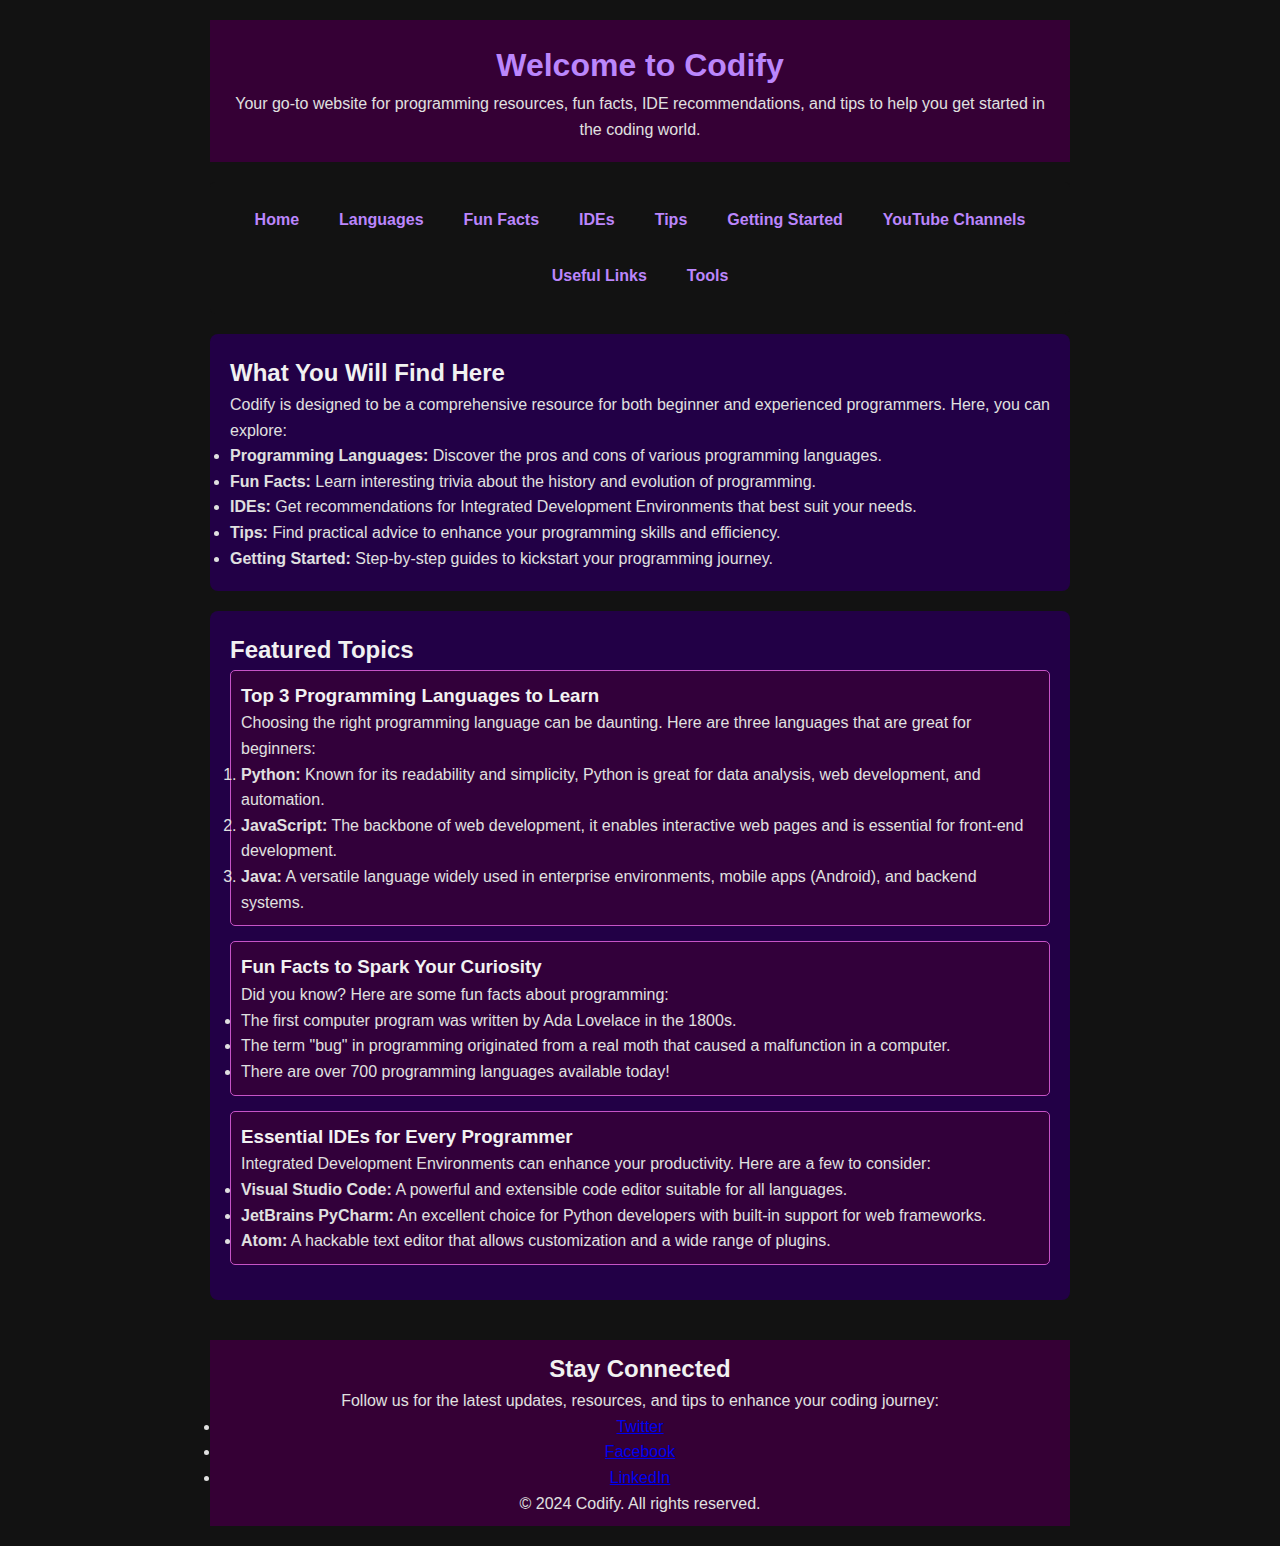
<file: index.html>
<!DOCTYPE html>
<html lang="en">
<head>
  <meta charset="UTF-8">
  <meta name="viewport" content="width=device-width, initial-scale=1.0">
  <title>Codify - Your Programming Resource Hub</title>
  <link rel="stylesheet" href="style.css">
  <script defer src="scripts.js"></script>
</head>
<body>
  <div class="container">
    <header>
      <h1>Welcome to Codify</h1>
      <p>Your go-to website for programming resources, fun facts, IDE recommendations, and tips to help you get started in the coding world.</p>
    </header>
    
    <nav>
      <a href="index.html">Home</a>
      <a href="languages.html">Languages</a>
      <a href="fun-facts.html">Fun Facts</a>
      <a href="ides.html">IDEs</a>
      <a href="tips.html">Tips</a>
      <a href="getting-started.html">Getting Started</a>
      <a href="youtube.html">YouTube Channels</a>
      <a href="links.html">Useful Links</a>
      <a href="tools.html">Tools</a>
    </nav>

    <section id="intro">
      <h2>What You Will Find Here</h2>
      <p>Codify is designed to be a comprehensive resource for both beginner and experienced programmers. Here, you can explore:</p>
      <ul>
        <li><strong>Programming Languages:</strong> Discover the pros and cons of various programming languages.</li>
        <li><strong>Fun Facts:</strong> Learn interesting trivia about the history and evolution of programming.</li>
        <li><strong>IDEs:</strong> Get recommendations for Integrated Development Environments that best suit your needs.</li>
        <li><strong>Tips:</strong> Find practical advice to enhance your programming skills and efficiency.</li>
        <li><strong>Getting Started:</strong> Step-by-step guides to kickstart your programming journey.</li>
      </ul>
    </section>

    <section id="featured">
      <h2>Featured Topics</h2>
      <div class="feature">
        <h3>Top 3 Programming Languages to Learn</h3>
        <p>Choosing the right programming language can be daunting. Here are three languages that are great for beginners:</p>
        <ol>
          <li><strong>Python:</strong> Known for its readability and simplicity, Python is great for data analysis, web development, and automation.</li>
          <li><strong>JavaScript:</strong> The backbone of web development, it enables interactive web pages and is essential for front-end development.</li>
          <li><strong>Java:</strong> A versatile language widely used in enterprise environments, mobile apps (Android), and backend systems.</li>
        </ol>
      </div>

      <div class="feature">
        <h3>Fun Facts to Spark Your Curiosity</h3>
        <p>Did you know? Here are some fun facts about programming:</p>
        <ul>
          <li>The first computer program was written by Ada Lovelace in the 1800s.</li>
          <li>The term "bug" in programming originated from a real moth that caused a malfunction in a computer.</li>
          <li>There are over 700 programming languages available today!</li>
        </ul>
      </div>

      <div class="feature">
        <h3>Essential IDEs for Every Programmer</h3>
        <p>Integrated Development Environments can enhance your productivity. Here are a few to consider:</p>
        <ul>
          <li><strong>Visual Studio Code:</strong> A powerful and extensible code editor suitable for all languages.</li>
          <li><strong>JetBrains PyCharm:</strong> An excellent choice for Python developers with built-in support for web frameworks.</li>
          <li><strong>Atom:</strong> A hackable text editor that allows customization and a wide range of plugins.</li>
        </ul>
      </div>
    </section>

    <footer>
      <h2>Stay Connected</h2>
      <p>Follow us for the latest updates, resources, and tips to enhance your coding journey:</p>
      <ul>
        <li><a href="https://twitter.com/" target="_blank">Twitter</a></li>
        <li><a href="https://www.facebook.com/" target="_blank">Facebook</a></li>
        <li><a href="https://www.linkedin.com/" target="_blank">LinkedIn</a></li>
      </ul>
      <p>&copy; 2024 Codify. All rights reserved.</p>
    </footer>
  </div>
</body>
</html>
</file>
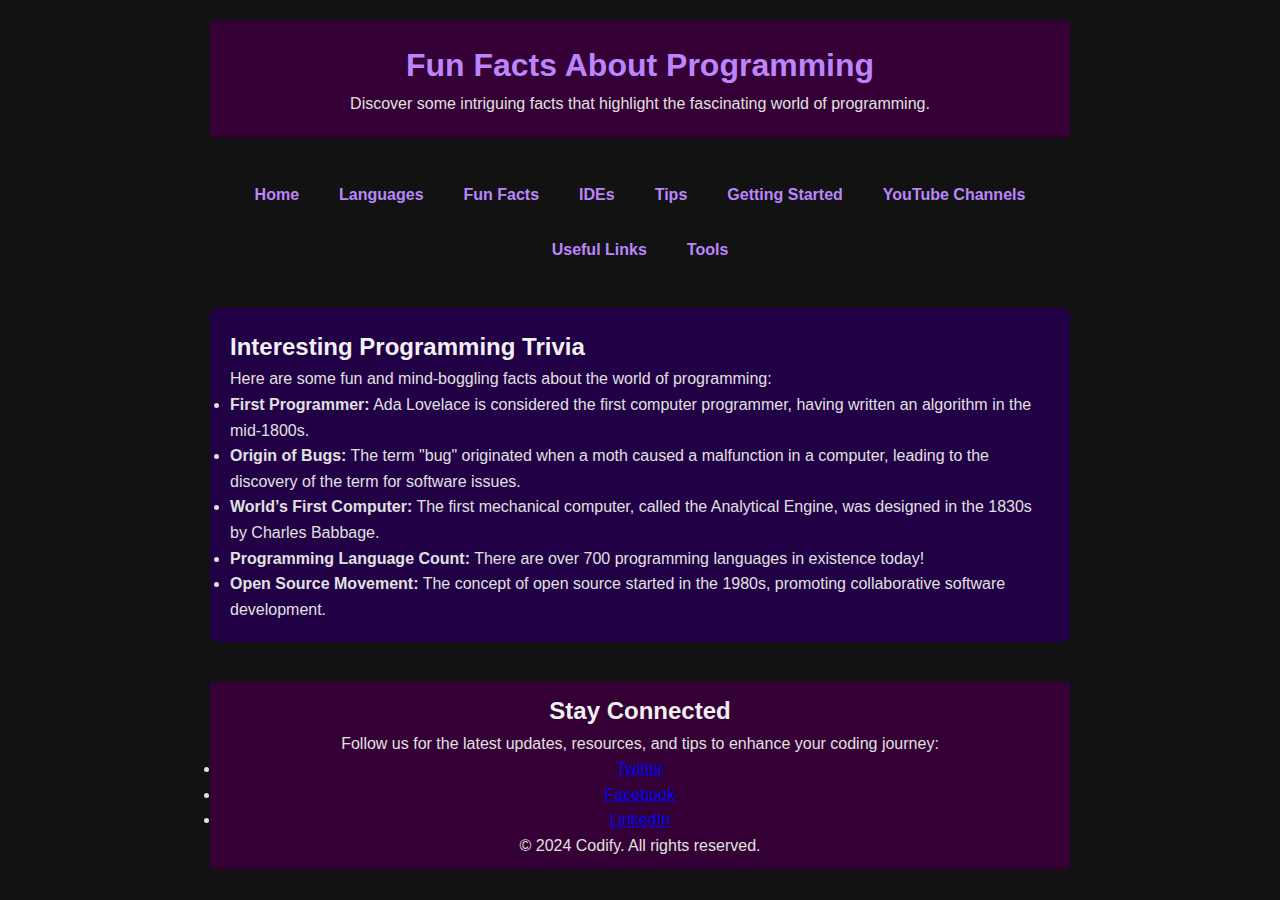
<file: fun-facts.html>
<!DOCTYPE html>
<html lang="en">
<head>
  <meta charset="UTF-8">
  <meta name="viewport" content="width=device-width, initial-scale=1.0">
  <title>Codify - Fun Facts</title>
  <link rel="stylesheet" href="style.css">
  <script defer src="scripts.js"></script>
</head>
<body>
  <div class="container">
    <header>
      <h1>Fun Facts About Programming</h1>
      <p>Discover some intriguing facts that highlight the fascinating world of programming.</p>
    </header>
    
    <nav>
      <a href="index.html">Home</a>
      <a href="languages.html">Languages</a>
      <a href="fun-facts.html">Fun Facts</a>
      <a href="ides.html">IDEs</a>
      <a href="tips.html">Tips</a>
      <a href="getting-started.html">Getting Started</a>
      <a href="youtube.html">YouTube Channels</a>
      <a href="links.html">Useful Links</a>
      <a href="tools.html">Tools</a>
    </nav>

    <section>
      <h2>Interesting Programming Trivia</h2>
      <p>Here are some fun and mind-boggling facts about the world of programming:</p>
      <ul>
        <li><strong>First Programmer:</strong> Ada Lovelace is considered the first computer programmer, having written an algorithm in the mid-1800s.</li>
        <li><strong>Origin of Bugs:</strong> The term "bug" originated when a moth caused a malfunction in a computer, leading to the discovery of the term for software issues.</li>
        <li><strong>World’s First Computer:</strong> The first mechanical computer, called the Analytical Engine, was designed in the 1830s by Charles Babbage.</li>
        <li><strong>Programming Language Count:</strong> There are over 700 programming languages in existence today!</li>
        <li><strong>Open Source Movement:</strong> The concept of open source started in the 1980s, promoting collaborative software development.</li>
      </ul>
    </section>

    <footer>
      <h2>Stay Connected</h2>
      <p>Follow us for the latest updates, resources, and tips to enhance your coding journey:</p>
      <ul>
        <li><a href="https://twitter.com/" target="_blank">Twitter</a></li>
        <li><a href="https://www.facebook.com/" target="_blank">Facebook</a></li>
        <li><a href="https://www.linkedin.com/" target="_blank">LinkedIn</a></li>
      </ul>
      <p>&copy; 2024 Codify. All rights reserved.</p>
    </footer>
  </div>
</body>
</html>
</file>
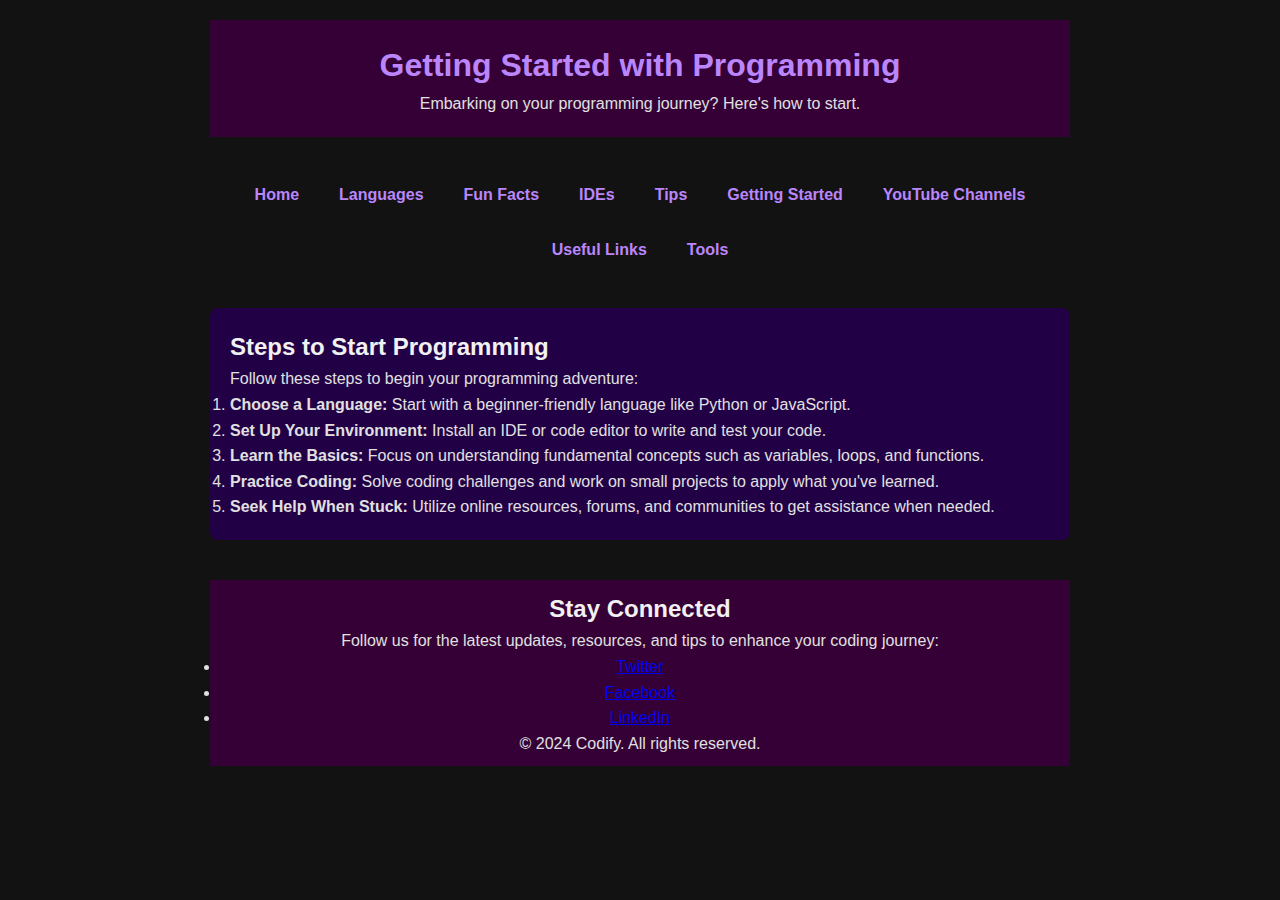
<file: getting-started.html>
<!DOCTYPE html>
<html lang="en">
<head>
  <meta charset="UTF-8">
  <meta name="viewport" content="width=device-width, initial-scale=1.0">
  <title>Codify - Getting Started</title>
  <link rel="stylesheet" href="style.css">
  <script defer src="scripts.js"></script>
</head>
<body>
  <div class="container">
    <header>
      <h1>Getting Started with Programming</h1>
      <p>Embarking on your programming journey? Here's how to start.</p>
    </header>
    
    <nav>
      <a href="index.html">Home</a>
      <a href="languages.html">Languages</a>
      <a href="fun-facts.html">Fun Facts</a>
      <a href="ides.html">IDEs</a>
      <a href="tips.html">Tips</a>
      <a href="getting-started.html">Getting Started</a>
      <a href="youtube.html">YouTube Channels</a>
      <a href="links.html">Useful Links</a>
      <a href="tools.html">Tools</a>
    </nav>

    <section>
      <h2>Steps to Start Programming</h2>
      <p>Follow these steps to begin your programming adventure:</p>
      <ol>
        <li><strong>Choose a Language:</strong> Start with a beginner-friendly language like Python or JavaScript.</li>
        <li><strong>Set Up Your Environment:</strong> Install an IDE or code editor to write and test your code.</li>
        <li><strong>Learn the Basics:</strong> Focus on understanding fundamental concepts such as variables, loops, and functions.</li>
        <li><strong>Practice Coding:</strong> Solve coding challenges and work on small projects to apply what you've learned.</li>
        <li><strong>Seek Help When Stuck:</strong> Utilize online resources, forums, and communities to get assistance when needed.</li>
      </ol>
    </section>

    <footer>
      <h2>Stay Connected</h2>
      <p>Follow us for the latest updates, resources, and tips to enhance your coding journey:</p>
      <ul>
        <li><a href="https://twitter.com/" target="_blank">Twitter</a></li>
        <li><a href="https://www.facebook.com/" target="_blank">Facebook</a></li>
        <li><a href="https://www.linkedin.com/" target="_blank">LinkedIn</a></li>
      </ul>
      <p>&copy; 2024 Codify. All rights reserved.</p>
    </footer>
  </div>
</body>
</html>
</file>
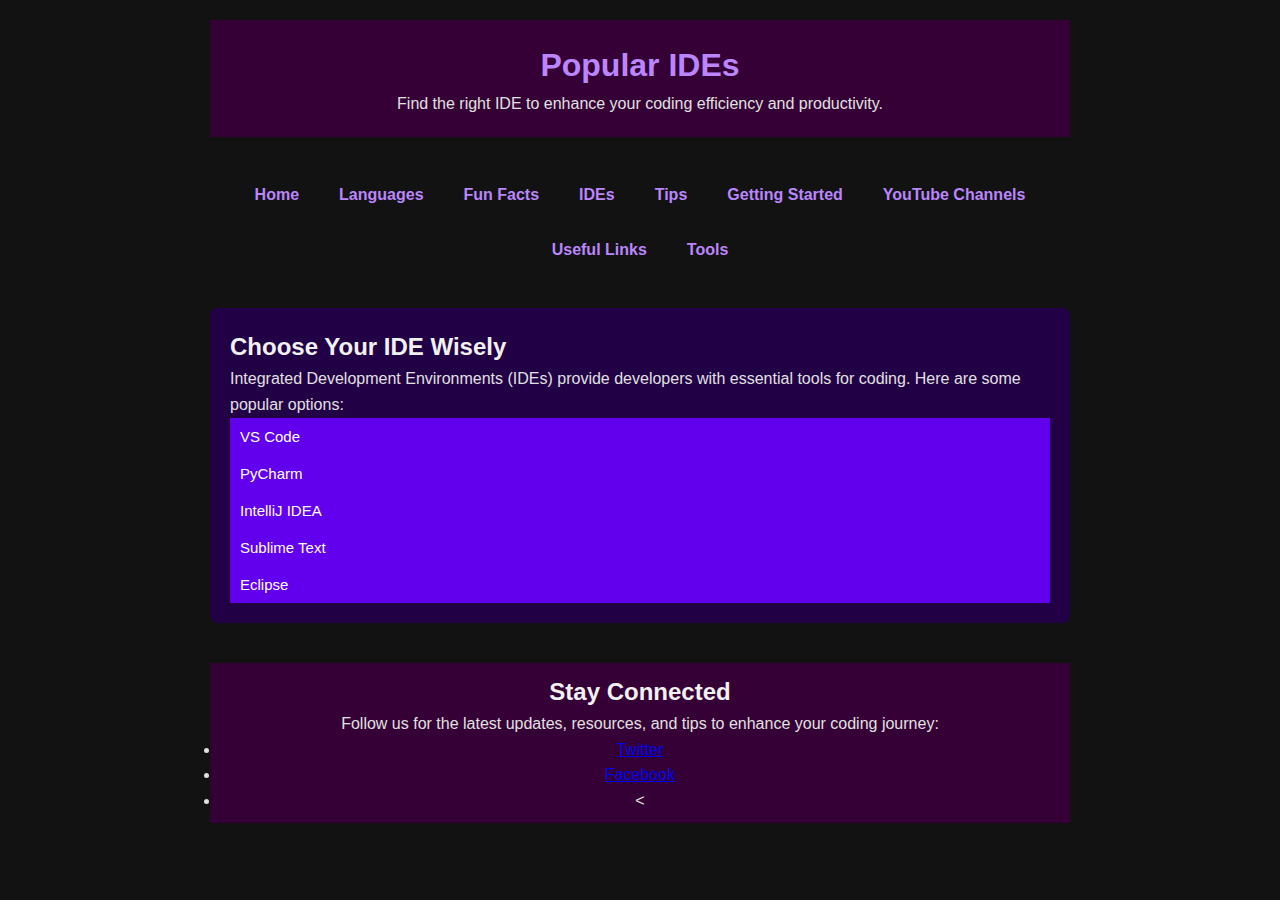
<file: ides.html>
<!DOCTYPE html>
<html lang="en">
<head>
  <meta charset="UTF-8">
  <meta name="viewport" content="width=device-width, initial-scale=1.0">
  <title>Codify - IDEs</title>
  <link rel="stylesheet" href="style.css">
  <script defer src="scripts.js"></script>
</head>
<body>
  <div class="container">
    <header>
      <h1>Popular IDEs</h1>
      <p>Find the right IDE to enhance your coding efficiency and productivity.</p>
    </header>
    
    <nav>
      <a href="index.html">Home</a>
      <a href="languages.html">Languages</a>
      <a href="fun-facts.html">Fun Facts</a>
      <a href="ides.html">IDEs</a>
      <a href="tips.html">Tips</a>
      <a href="getting-started.html">Getting Started</a>
      <a href="youtube.html">YouTube Channels</a>
      <a href="links.html">Useful Links</a>
      <a href="tools.html">Tools</a>
    </nav>

    <section>
      <h2>Choose Your IDE Wisely</h2>
      <p>Integrated Development Environments (IDEs) provide developers with essential tools for coding. Here are some popular options:</p>
      
      <button class="collapsible">VS Code</button>
      <div class="content">
        <p>A versatile, lightweight, and highly customizable editor used by developers for various languages. Great extensions available.</p>
      </div>
      
      <button class="collapsible">PyCharm</button>
      <div class="content">
        <p>Popular for Python development, offering powerful tools for debugging and code completion.</p>
      </div>
      
      <button class="collapsible">IntelliJ IDEA</button>
      <div class="content">
        <p>Great for Java development, it provides robust features for web and enterprise applications.</p>
      </div>
      
      <button class="collapsible">Sublime Text</button>
      <div class="content">
        <p>A fast, feature-rich editor with a slick interface, suitable for various programming tasks.</p>
      </div>
      
      <button class="collapsible">Eclipse</button>
      <div class="content">
        <p>An open-source IDE that is widely used for Java development and offers various plugins for other languages.</p>
      </div>
    </section>

    <footer>
      <h2>Stay Connected</h2>
      <p>Follow us for the latest updates, resources, and tips to enhance your coding journey:</p>
      <ul>
        <li><a href="https://twitter.com/" target="_blank">Twitter</a></li>
        <li><a href="https://www.facebook.com/" target="_blank">Facebook</a></li>
        <li><
</file>
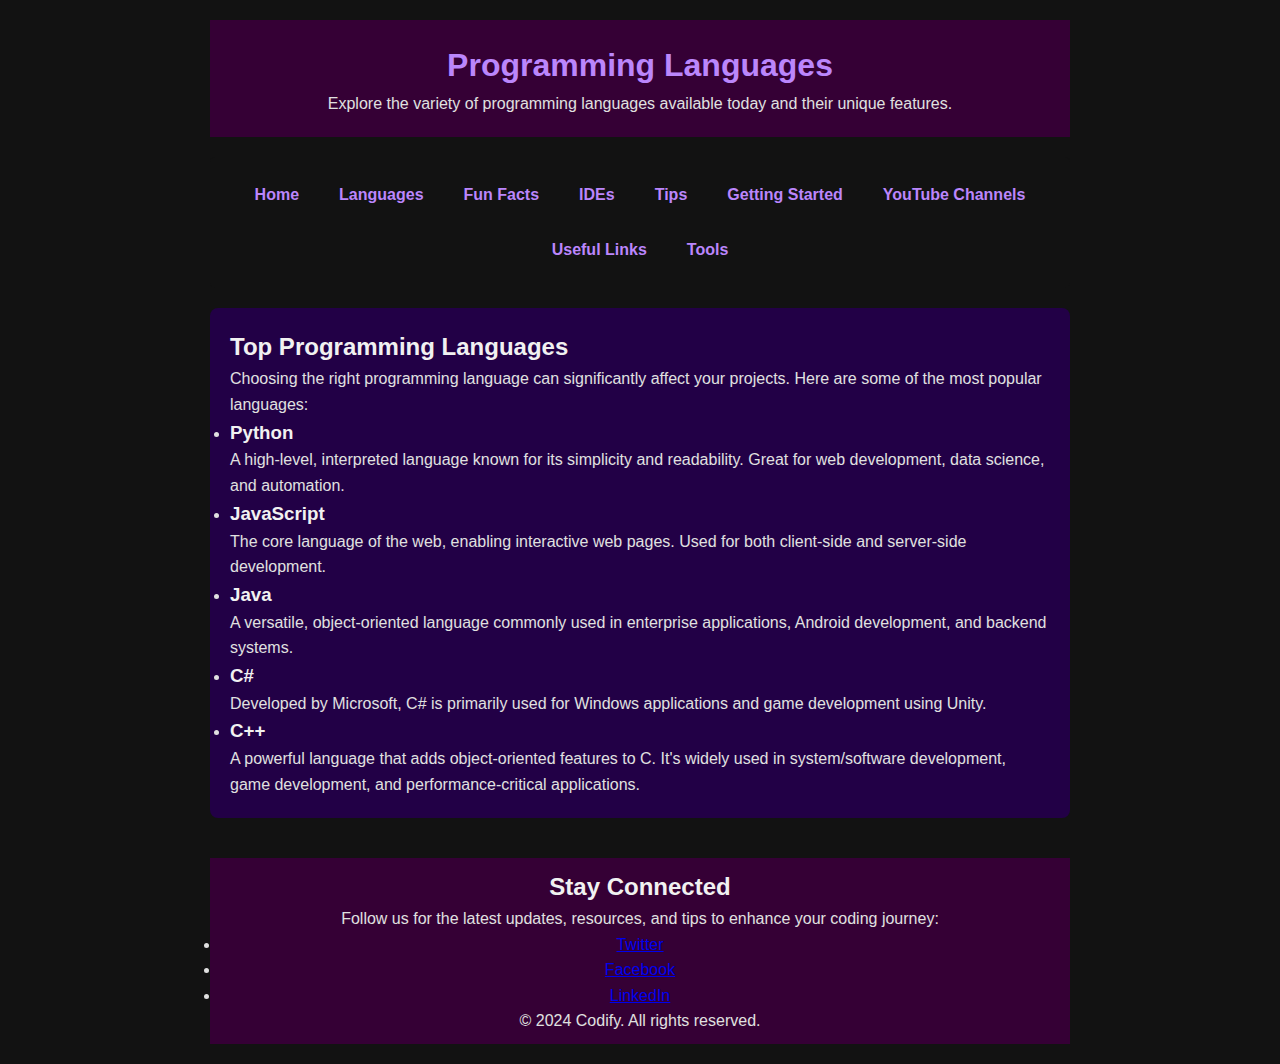
<file: languages.html>
<!DOCTYPE html>
<html lang="en">
<head>
  <meta charset="UTF-8">
  <meta name="viewport" content="width=device-width, initial-scale=1.0">
  <title>Codify - Programming Languages</title>
  <link rel="stylesheet" href="style.css">
  <script defer src="scripts.js"></script>
</head>
<body>
  <div class="container">
    <header>
      <h1>Programming Languages</h1>
      <p>Explore the variety of programming languages available today and their unique features.</p>
    </header>
    
    <nav>
      <a href="index.html">Home</a>
      <a href="languages.html">Languages</a>
      <a href="fun-facts.html">Fun Facts</a>
      <a href="ides.html">IDEs</a>
      <a href="tips.html">Tips</a>
      <a href="getting-started.html">Getting Started</a>
      <a href="youtube.html">YouTube Channels</a>
      <a href="links.html">Useful Links</a>
      <a href="tools.html">Tools</a>
    </nav>

    <section>
      <h2>Top Programming Languages</h2>
      <p>Choosing the right programming language can significantly affect your projects. Here are some of the most popular languages:</p>
      <ul>
        <li>
          <h3>Python</h3>
          <p>A high-level, interpreted language known for its simplicity and readability. Great for web development, data science, and automation.</p>
        </li>
        <li>
          <h3>JavaScript</h3>
          <p>The core language of the web, enabling interactive web pages. Used for both client-side and server-side development.</p>
        </li>
        <li>
          <h3>Java</h3>
          <p>A versatile, object-oriented language commonly used in enterprise applications, Android development, and backend systems.</p>
        </li>
        <li>
          <h3>C#</h3>
          <p>Developed by Microsoft, C# is primarily used for Windows applications and game development using Unity.</p>
        </li>
        <li>
          <h3>C++</h3>
          <p>A powerful language that adds object-oriented features to C. It's widely used in system/software development, game development, and performance-critical applications.</p>
        </li>
      </ul>
    </section>

    <footer>
      <h2>Stay Connected</h2>
      <p>Follow us for the latest updates, resources, and tips to enhance your coding journey:</p>
      <ul>
        <li><a href="https://twitter.com/" target="_blank">Twitter</a></li>
        <li><a href="https://www.facebook.com/" target="_blank">Facebook</a></li>
        <li><a href="https://www.linkedin.com/" target="_blank">LinkedIn</a></li>
      </ul>
      <p>&copy; 2024 Codify. All rights reserved.</p>
    </footer>
  </div>
</body>
</html>
</file>
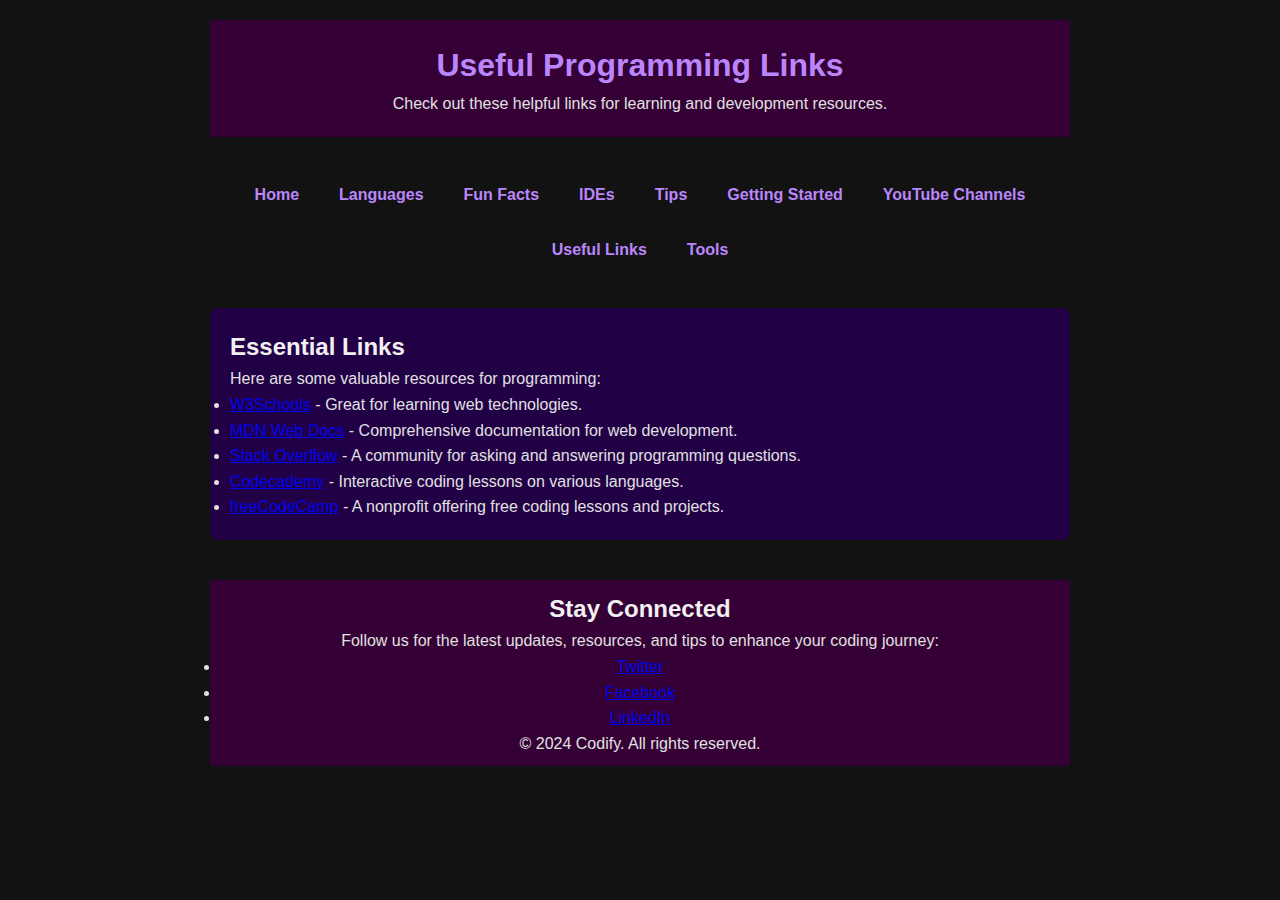
<file: links.html>
<!DOCTYPE html>
<html lang="en">
<head>
  <meta charset="UTF-8">
  <meta name="viewport" content="width=device-width, initial-scale=1.0">
  <title>Codify - Useful Links</title>
  <link rel="stylesheet" href="style.css">
  <script defer src="scripts.js"></script>
</head>
<body>
  <div class="container">
    <header>
      <h1>Useful Programming Links</h1>
      <p>Check out these helpful links for learning and development resources.</p>
    </header>
    
    <nav>
      <a href="index.html">Home</a>
      <a href="languages.html">Languages</a>
      <a href="fun-facts.html">Fun Facts</a>
      <a href="ides.html">IDEs</a>
      <a href="tips.html">Tips</a>
      <a href="getting-started.html">Getting Started</a>
      <a href="youtube.html">YouTube Channels</a>
      <a href="links.html">Useful Links</a>
      <a href="tools.html">Tools</a>
    </nav>

    <section>
      <h2>Essential Links</h2>
      <p>Here are some valuable resources for programming:</p>
      <ul>
        <li><a href="https://www.w3schools.com/" target="_blank">W3Schools</a> - Great for learning web technologies.</li>
        <li><a href="https://developer.mozilla.org/" target="_blank">MDN Web Docs</a> - Comprehensive documentation for web development.</li>
        <li><a href="https://stackoverflow.com/" target="_blank">Stack Overflow</a> - A community for asking and answering programming questions.</li>
        <li><a href="https://www.codecademy.com/" target="_blank">Codecademy</a> - Interactive coding lessons on various languages.</li>
        <li><a href="https://www.freecodecamp.org/" target="_blank">freeCodeCamp</a> - A nonprofit offering free coding lessons and projects.</li>
      </ul>
    </section>

    <footer>
      <h2>Stay Connected</h2>
      <p>Follow us for the latest updates, resources, and tips to enhance your coding journey:</p>
      <ul>
        <li><a href="https://twitter.com/" target="_blank">Twitter</a></li>
        <li><a href="https://www.facebook.com/" target="_blank">Facebook</a></li>
        <li><a href="https://www.linkedin.com/" target="_blank">LinkedIn</a></li>
      </ul>
      <p>&copy; 2024 Codify. All rights reserved.</p>
    </footer>
  </div>
</body>
</html>
</file>
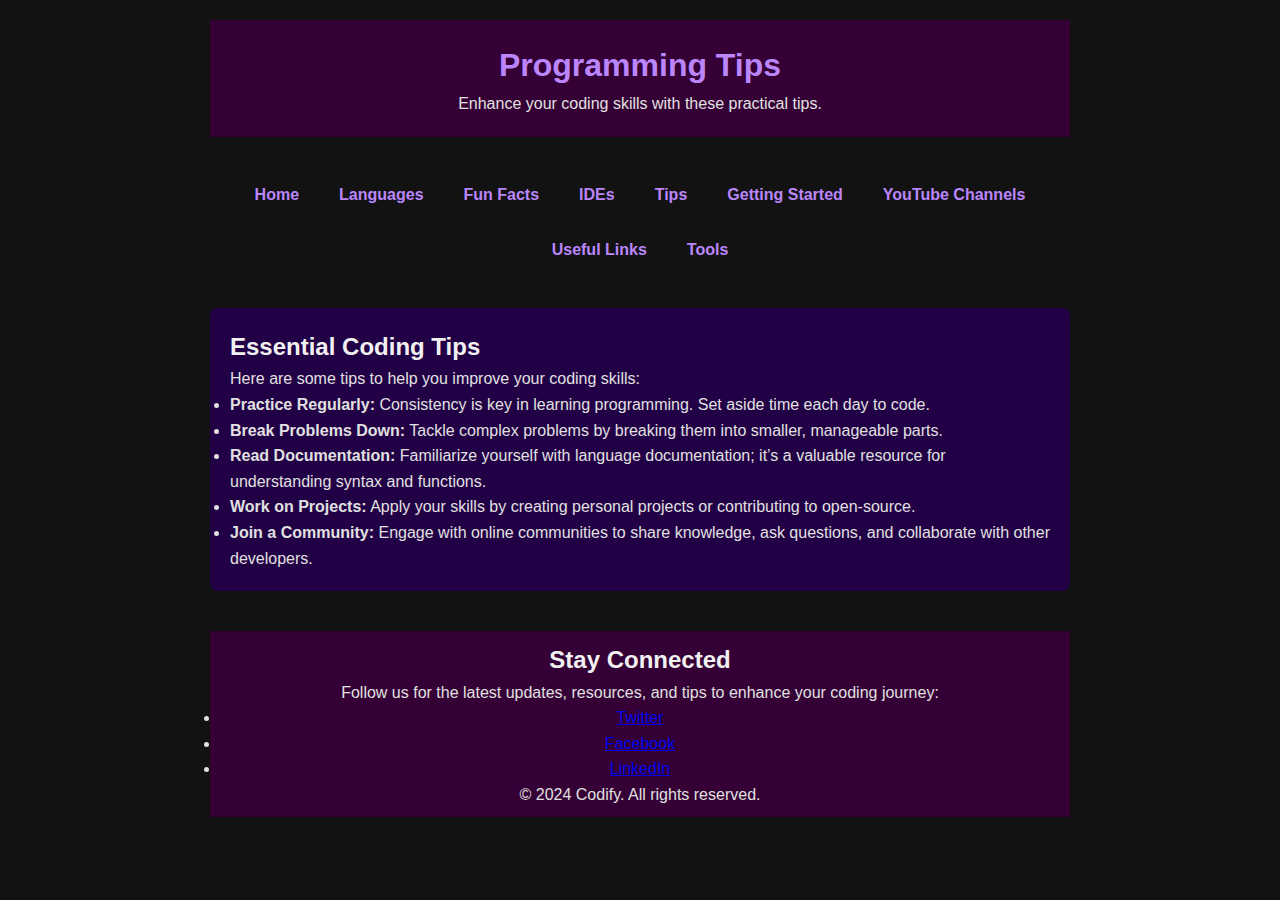
<file: tips.html>
<!DOCTYPE html>
<html lang="en">
<head>
  <meta charset="UTF-8">
  <meta name="viewport" content="width=device-width, initial-scale=1.0">
  <title>Codify - Tips</title>
  <link rel="stylesheet" href="style.css">
  <script defer src="scripts.js"></script>
</head>
<body>
  <div class="container">
    <header>
      <h1>Programming Tips</h1>
      <p>Enhance your coding skills with these practical tips.</p>
    </header>
    
    <nav>
      <a href="index.html">Home</a>
      <a href="languages.html">Languages</a>
      <a href="fun-facts.html">Fun Facts</a>
      <a href="ides.html">IDEs</a>
      <a href="tips.html">Tips</a>
      <a href="getting-started.html">Getting Started</a>
      <a href="youtube.html">YouTube Channels</a>
      <a href="links.html">Useful Links</a>
      <a href="tools.html">Tools</a>
    </nav>

    <section>
      <h2>Essential Coding Tips</h2>
      <p>Here are some tips to help you improve your coding skills:</p>
      <ul>
        <li><strong>Practice Regularly:</strong> Consistency is key in learning programming. Set aside time each day to code.</li>
        <li><strong>Break Problems Down:</strong> Tackle complex problems by breaking them into smaller, manageable parts.</li>
        <li><strong>Read Documentation:</strong> Familiarize yourself with language documentation; it’s a valuable resource for understanding syntax and functions.</li>
        <li><strong>Work on Projects:</strong> Apply your skills by creating personal projects or contributing to open-source.</li>
        <li><strong>Join a Community:</strong> Engage with online communities to share knowledge, ask questions, and collaborate with other developers.</li>
      </ul>
    </section>

    <footer>
      <h2>Stay Connected</h2>
      <p>Follow us for the latest updates, resources, and tips to enhance your coding journey:</p>
      <ul>
        <li><a href="https://twitter.com/" target="_blank">Twitter</a></li>
        <li><a href="https://www.facebook.com/" target="_blank">Facebook</a></li>
        <li><a href="https://www.linkedin.com/" target="_blank">LinkedIn</a></li>
      </ul>
      <p>&copy; 2024 Codify. All rights reserved.</p>
    </footer>
  </div>
</body>
</html>
</file>
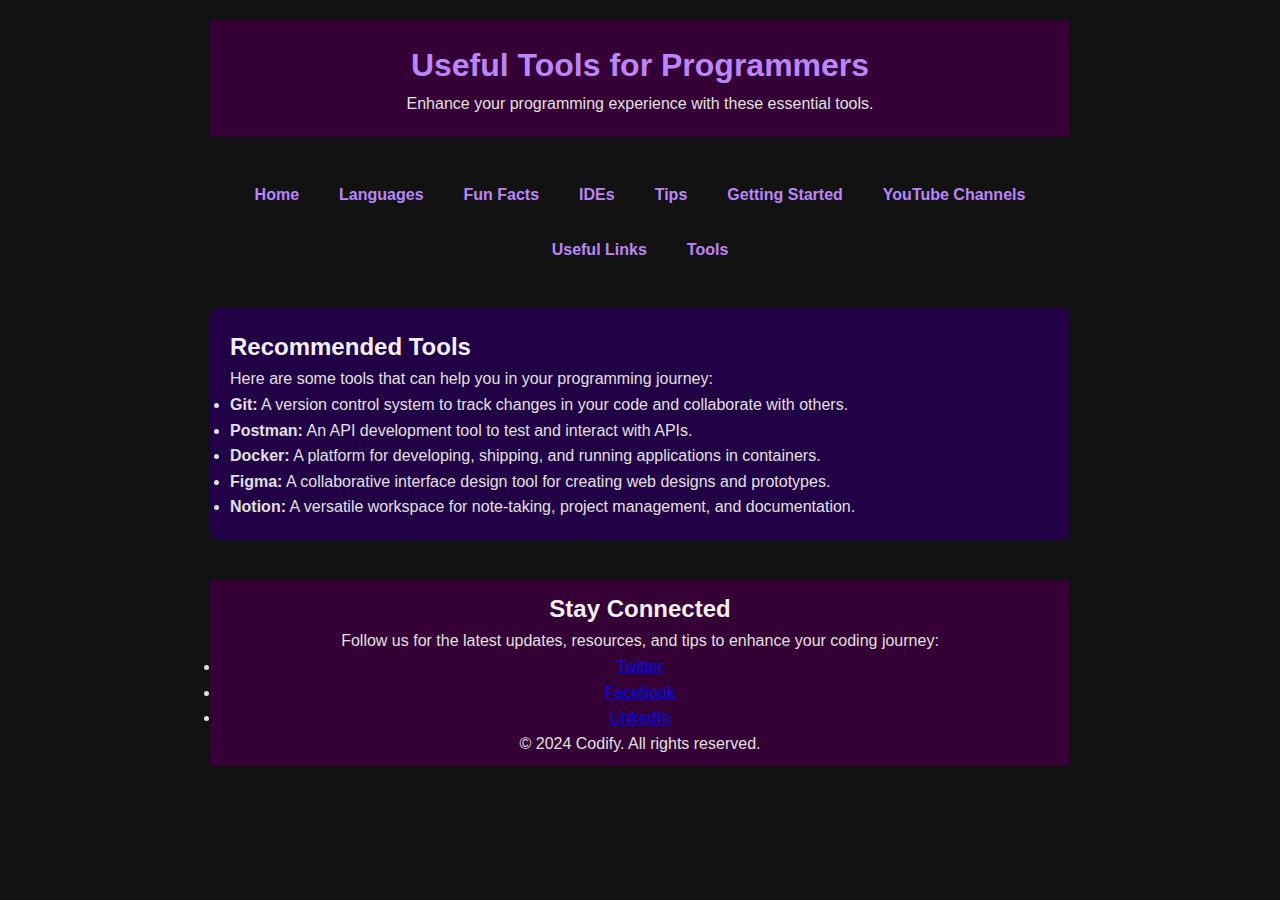
<file: tools.html>
<!DOCTYPE html>
<html lang="en">
<head>
  <meta charset="UTF-8">
  <meta name="viewport" content="width=device-width, initial-scale=1.0">
  <title>Codify - Tools</title>
  <link rel="stylesheet" href="style.css">
  <script defer src="scripts.js"></script>
</head>
<body>
  <div class="container">
    <header>
      <h1>Useful Tools for Programmers</h1>
      <p>Enhance your programming experience with these essential tools.</p>
    </header>
    
    <nav>
      <a href="index.html">Home</a>
      <a href="languages.html">Languages</a>
      <a href="fun-facts.html">Fun Facts</a>
      <a href="ides.html">IDEs</a>
      <a href="tips.html">Tips</a>
      <a href="getting-started.html">Getting Started</a>
      <a href="youtube.html">YouTube Channels</a>
      <a href="links.html">Useful Links</a>
      <a href="tools.html">Tools</a>
    </nav>

    <section>
      <h2>Recommended Tools</h2>
      <p>Here are some tools that can help you in your programming journey:</p>
      <ul>
        <li><strong>Git:</strong> A version control system to track changes in your code and collaborate with others.</li>
        <li><strong>Postman:</strong> An API development tool to test and interact with APIs.</li>
        <li><strong>Docker:</strong> A platform for developing, shipping, and running applications in containers.</li>
        <li><strong>Figma:</strong> A collaborative interface design tool for creating web designs and prototypes.</li>
        <li><strong>Notion:</strong> A versatile workspace for note-taking, project management, and documentation.</li>
      </ul>
    </section>

    <footer>
      <h2>Stay Connected</h2>
      <p>Follow us for the latest updates, resources, and tips to enhance your coding journey:</p>
      <ul>
        <li><a href="https://twitter.com/" target="_blank">Twitter</a></li>
        <li><a href="https://www.facebook.com/" target="_blank">Facebook</a></li>
        <li><a href="https://www.linkedin.com/" target="_blank">LinkedIn</a></li>
      </ul>
      <p>&copy; 2024 Codify. All rights reserved.</p>
    </footer>
  </div>
</body>
</html>
</file>
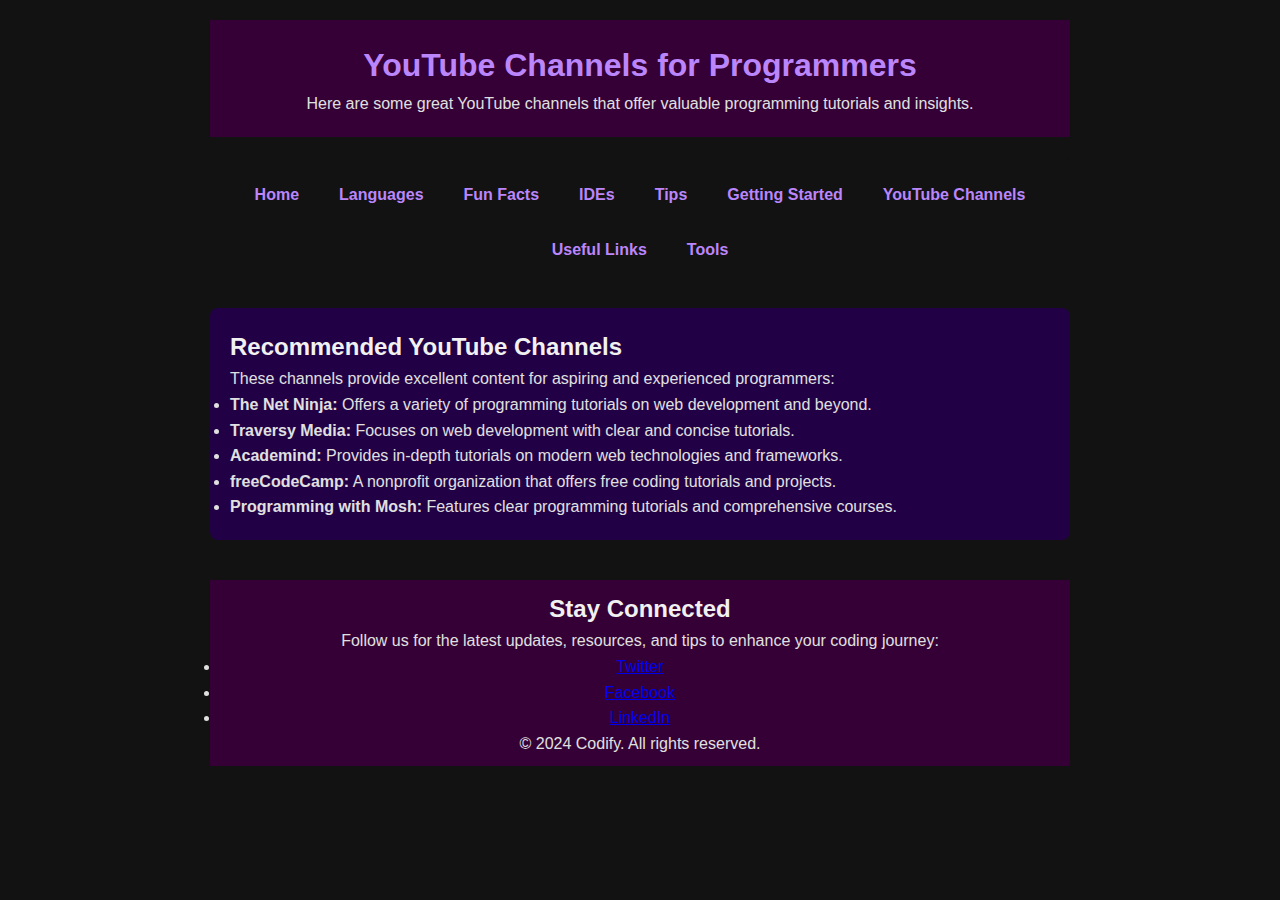
<file: youtube.html>
<!DOCTYPE html>
<html lang="en">
<head>
  <meta charset="UTF-8">
  <meta name="viewport" content="width=device-width, initial-scale=1.0">
  <title>Codify - YouTube Channels</title>
  <link rel="stylesheet" href="style.css">
  <script defer src="scripts.js"></script>
</head>
<body>
  <div class="container">
    <header>
      <h1>YouTube Channels for Programmers</h1>
      <p>Here are some great YouTube channels that offer valuable programming tutorials and insights.</p>
    </header>
    
    <nav>
      <a href="index.html">Home</a>
      <a href="languages.html">Languages</a>
      <a href="fun-facts.html">Fun Facts</a>
      <a href="ides.html">IDEs</a>
      <a href="tips.html">Tips</a>
      <a href="getting-started.html">Getting Started</a>
      <a href="youtube.html">YouTube Channels</a>
      <a href="links.html">Useful Links</a>
      <a href="tools.html">Tools</a>
    </nav>

    <section>
      <h2>Recommended YouTube Channels</h2>
      <p>These channels provide excellent content for aspiring and experienced programmers:</p>
      <ul>
        <li><strong>The Net Ninja:</strong> Offers a variety of programming tutorials on web development and beyond.</li>
        <li><strong>Traversy Media:</strong> Focuses on web development with clear and concise tutorials.</li>
        <li><strong>Academind:</strong> Provides in-depth tutorials on modern web technologies and frameworks.</li>
        <li><strong>freeCodeCamp:</strong> A nonprofit organization that offers free coding tutorials and projects.</li>
        <li><strong>Programming with Mosh:</strong> Features clear programming tutorials and comprehensive courses.</li>
      </ul>
    </section>

    <footer>
      <h2>Stay Connected</h2>
      <p>Follow us for the latest updates, resources, and tips to enhance your coding journey:</p>
      <ul>
        <li><a href="https://twitter.com/" target="_blank">Twitter</a></li>
        <li><a href="https://www.facebook.com/" target="_blank">Facebook</a></li>
        <li><a href="https://www.linkedin.com/" target="_blank">LinkedIn</a></li>
      </ul>
      <p>&copy; 2024 Codify. All rights reserved.</p>
    </footer>
  </div>
</body>
</html>
</file>
<file: style.css>
/* style.css */

* {
  margin: 0;
  padding: 0;
  box-sizing: border-box;
  font-family: Arial, sans-serif;
}

:root {
  --dark-purple: #070014;
  --bright-purple: #7a00ff;
  --light-gray: #999999;
}

body {
  background-color: var(--dark-purple);
  color: var(--light-gray);
  padding: 30px;
  display: flex;
  flex-direction: column;
  align-items: center;
}

h1, h2 {
  color: var(--bright-purple);
}

.container {
  max-width: 900px;
  width: 100%;
}

nav {
  display: flex;
  justify-content: space-around;
  margin-bottom: 20px;
  padding: 10px;
  background: var(--bright-purple);
  border-radius: 8px;
  width: 100%;
}

nav a {
  color: #fff;
  text-decoration: none;
  font-weight: bold;
  padding: 8px;
}

nav a:hover {
  text-decoration: underline;
}

section {
  margin-bottom: 30px;
  padding: 20px;
  background-color: #220046;
  border-radius: 8px;
}

.toggle-btn {
  background-color: var(--bright-purple);
  color: #fff;
  border: none;
  padding: 10px 15px;
  cursor: pointer;
  border-radius: 5px;
  transition: background 0.3s ease;
}

.toggle-btn:hover {
  background-color: #8333cc;
}

.fact {
  margin-top: 10px;
  padding: 10px;
  background-color: #2a004b;
  border-radius: 5px;
  display: none;
  color: var(--light-gray);
}

html {
  scroll-behavior: smooth;
}
.collapsible {
  background-color: #350035;
  color: #c653c6;
  cursor: pointer;
  padding: 10px;
  width: 100%;
  text-align: left;
  border: none;
  outline: none;
}

.content {
  display: none;
  padding: 10px;
  color: #c653c6;
}
button:hover, .collapsible:hover {
  background-color: #4a004a;
}
body {
  font-family: Arial, sans-serif;
  line-height: 1.6;
  color: #c653c6; /* Primary text color */
}

h1, h2, h3 {
  color: #f1f1f1; /* Bright text for headers */
}

header {
  text-align: center;
  padding: 20px;
  background-color: #350035; /* Dark background for header */
}

nav {
  text-align: center;
  margin: 10px 0;
}

nav a {
  margin: 0 15px;
  color: #c653c6;
  text-decoration: none;
}

nav a:hover {
  text-decoration: underline;
}

.container {
  padding: 20px;
}

#intro, #featured {
  margin-bottom: 20px;
}

.feature {
  margin-bottom: 15px;
  padding: 10px;
  border: 1px solid #c653c6; /* Border around each feature */
  border-radius: 5px;
  background-color: rgba(55, 0, 55, 0.8); /* Semi-transparent background */
}

footer {
  text-align: center;
  margin-top: 30px;
  padding: 10px;
  background-color: #350035; /* Dark background for footer */
}
body {
    font-family: Arial, sans-serif;
    background-color: #121212; /* Dark background */
    color: #e0e0e0; /* Light text */
    margin: 0;
    padding: 0;
}

.container {
    width: 90%;
    margin: auto;
    padding: 20px;
}

header {
    text-align: center;
    margin-bottom: 20px;
}

h1 {
    color: #bb86fc; /* Bright purple */
}

nav {
    display: flex;
    justify-content: center;
    margin-bottom: 20px;
}

nav a {
    margin: 0 15px;
    color: #bb86fc; /* Bright purple */
    text-decoration: none;
}

nav a:hover {
    text-decoration: underline;
}

footer {
    text-align: center;
    margin-top: 40px;
}

.collapsible {
    background-color: #6200ee; /* Darker purple */
    color: white;
    cursor: pointer;
    padding: 10px;
    border: none;
    text-align: left;
    outline: none;
    font-size: 15px;
}

.content {
    display: none;
    padding: 0 18px;
    overflow: hidden;
    background-color: #3700b3; /* Darker purple */
}

nav {
    display: flex;
    flex-wrap: wrap; /* Allows items to wrap to the next line */
    justify-content: center; /* Center the items */
    margin-bottom: 20px;
    padding: 10px; /* Add some padding */
    background-color: #121212; /* Dark background for nav */
    border-radius: 5px; /* Optional: rounded corners */
}

nav a {
    margin: 5px; /* Space between links */
    padding: 10px 15px; /* Padding for better touch targets */
    color: #bb86fc; /* Bright purple */
    text-decoration: none;
    border-radius: 5px; /* Optional: rounded corners */
    transition: background-color 0.3s; /* Smooth transition for hover */
}

nav a:hover {
    background-color: #3700b3; /* Darker purple on hover */
}

/* Media Query for Smaller Screens */
@media (max-width: 600px) {
    nav {
        flex-direction: column; /* Stack items vertically on small screens */
        align-items: center; /* Center align items */
    }

    nav a {
        width: 100%; /* Full width for each link */
        text-align: center; /* Center text in links */
    }
}

body {
    font-family: Arial, sans-serif;
    background-color: #121212; /* Dark background */
    color: #e0e0e0; /* Light text */
    margin: 0;
    padding: 0;
}

.container {
    width: 90%;
    margin: auto;
    padding: 20px;
}

header {
    text-align: center;
    margin-bottom: 20px;
}

h1 {
    color: #bb86fc; /* Bright purple */
}

nav {
    display: flex;
    flex-wrap: wrap; /* Allows items to wrap to the next line */
    justify-content: center; /* Center the items */
    margin-bottom: 20px;
    padding: 10px; /* Add some padding */
    background-color: #121212; /* Dark background for nav */
    border-radius: 5px; /* Optional: rounded corners */
}

nav a {
    margin: 5px; /* Space between links */
    padding: 10px 15px; /* Padding for better touch targets */
    color: #bb86fc; /* Bright purple */
    text-decoration: none;
    border-radius: 5px; /* Optional: rounded corners */
    transition: background-color 0.3s; /* Smooth transition for hover */
}

nav a:hover {
    background-color: #3700b3; /* Darker purple on hover */
}

/* Media Query for Smaller Screens */
@media (max-width: 600px) {
    nav {
        flex-direction: column; /* Stack items vertically on small screens */
        align-items: center; /* Center align items */
    }

    nav a {
        width: 100%; /* Full width for each link */
        text-align: center; /* Center text in links */
    }
}

footer {
    text-align: center;
    margin-top: 40px;
}

.collapsible {
    background-color: #6200ee; /* Darker purple */
    color: white;
    cursor: pointer;
    padding: 10px;
    border: none;
    text-align: left;
    outline: none;
    font-size: 15px;
}

.content {
    display: none;
    padding: 0 18px;
    overflow: hidden;
    background-color: #3700b3; /* Darker purple */
}
</file>
